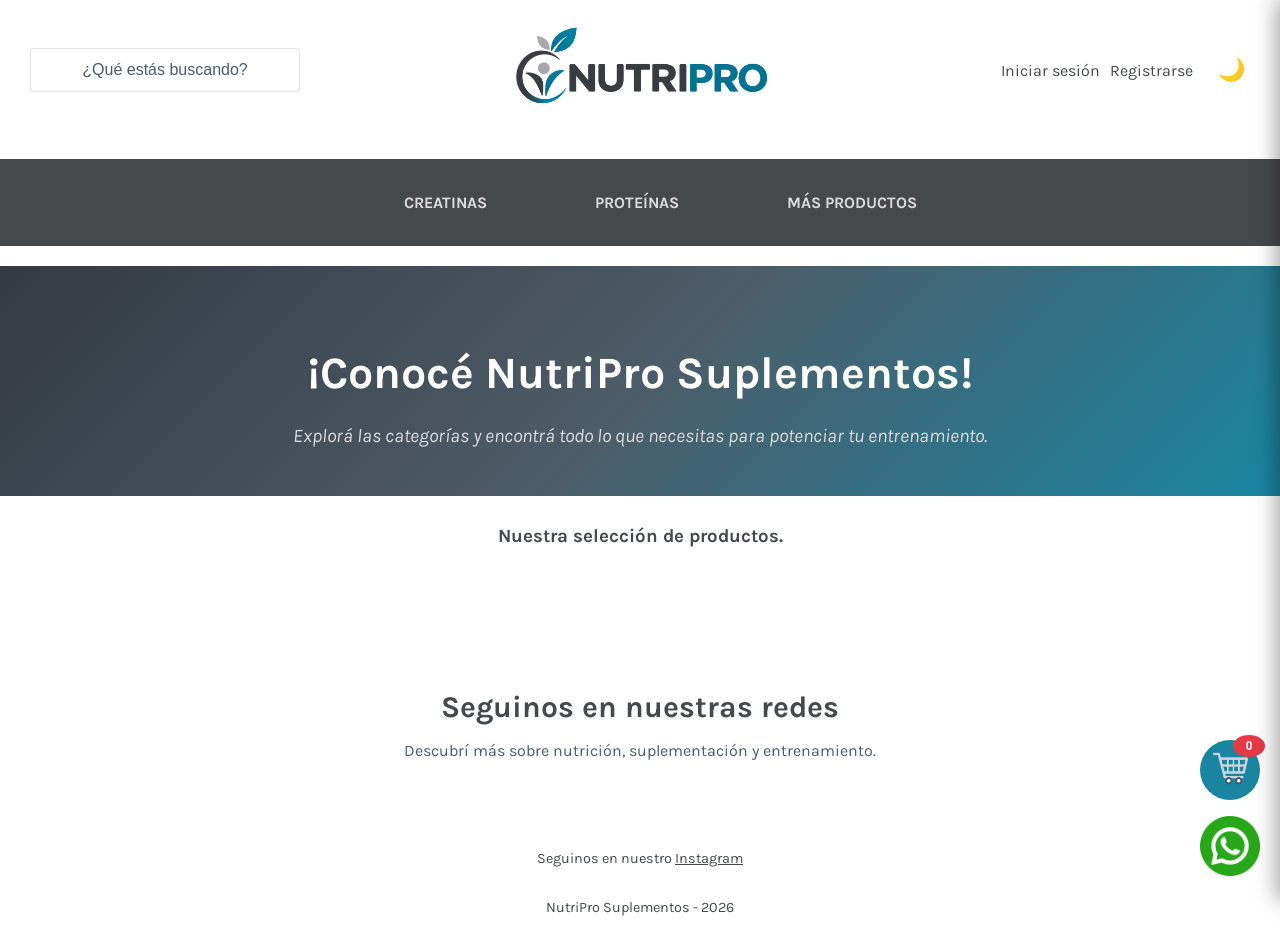
<file: index.html>
<!DOCTYPE html>
    <html>
        <head>
            <script>
                document.documentElement.dataset.tema =
                    localStorage.getItem("nutripro-tema") || "claro";
            </script>

            <meta charset="UTF-8">
            <meta name="viewport" content="width=device-width, initial-scale=1.0">

            <meta name="description" content="NutriPro - Suplementos deportivos, proteínas, creatinas y productos para nutrición.">
            <meta name="author" content="Juan Paez Enrico">

            <link rel="icon" type="image/png" href="./img/icon.png">

            <link rel="preconnect" href="https://fonts.googleapis.com">
            <link rel="preconnect" href="https://fonts.gstatic.com" crossorigin>
            <link href="https://fonts.googleapis.com/css2?family=Karla:ital,wght@0,200..800;1,200..800&display=swap" rel="stylesheet">
            
            <link rel="stylesheet" href="./css/styles.css">

            <title>NutriPro</title>
            
            <link rel="manifest" href="./manifest.json">
            <meta name="theme-color" content="#4C5C68">
        </head>
        <body id="header">

            <header>
                <div class="header-search">
                    <input type="text" placeholder="¿Qué estás buscando?" id="search-input">
                </div>

                <a href="index.html">
                    <img src="img/logo5.png" alt="NutriPro" width="280">
                </a>

                <div class="header-links">

                <div id="usuario-header"></div>

                <button type="button" id="boton-tema" aria-label="Activar modo oscuro">
                    🌙
                </button>
                </div>
            </header>

            <br>

            <nav>
                <input type="checkbox" id="menu-toggle">
                <label for="menu-toggle" class="menu-icon">☰</label>

                <ul class="nav-links">
                    <a href="./pages/creatinas.html">CREATINAS</a>
                    <a href="./pages/proteinas.html">PROTEÍNAS</a>
                    <a href="./pages/mas-productos.html">MÁS PRODUCTOS</a>
                </ul>
            </nav>

            <section class="hero">
                <div class="hero-content">
                    <h1>¡Conocé NutriPro Suplementos!</h1>
                    <p>Explorá las categorías y encontrá todo lo que necesitas para potenciar tu entrenamiento.</p>
                </div>
            </section>

            <section class="hero2">
                <div class="hero2-content">
                    <h3>Nuestra selección de productos.</h3>
                </div>
            </section>

            <section class="productos" id="contenedor-productos"> </section>

            <br>
            <p class="ver-mas">
                <label for="menu-toggle">Ver más productos</label>
                <br>
                <br>
                <br>
                <a href="#header">Volver arriba</a>
            </p>

            <section class="redes">

                <h1>Seguinos en nuestras redes</h1>
                <p>Descubrí más sobre nutrición, suplementación y entrenamiento.</p>

                <!-- <section class="redes-seccion">

                    <div class="carrusel">

                        <div class="carrusel-contenido">

                            <div class="publicacion">
                                <blockquote
                                    class="tiktok-embed"
                                    cite="https://www.tiktok.com/@julian.nutrifit/video/7533417668171336966"
                                    data-video-id="7533417668171336966">
                                    <section></section>
                                </blockquote>
                            </div>

                            <div class="publicacion">
                                <blockquote
                                    class="tiktok-embed"
                                    cite="https://www.tiktok.com/@julian.nutrifit/video/7469591497877245189"
                                    data-video-id="7469591497877245189">
                                    <section></section>
                                </blockquote>
                            </div>

                        </div>

                    </div>

                </section> -->

                <section class="redes-seccion">

                    <div class="carrusel">

                        <div class="carrusel-contenido">

                            <div class="publicacion">
                                <blockquote
                                    class="instagram-media"
                                    data-instgrm-permalink="https://www.instagram.com/p/DWQAWUnDGDp/"
                                    data-instgrm-version="14">
                                </blockquote>
                            </div>

                            <div class="publicacion">
                                <blockquote
                                    class="instagram-media"
                                    data-instgrm-permalink="https://www.instagram.com/p/DV_tRzpDOYV/"
                                    data-instgrm-version="14">
                                </blockquote>
                            </div>

                        </div>

                    </div>

                </section>

            </section>

            <button class="carrito-flotante" id="abrir-carrito" aria-label="Abrir carrito" aria-expanded="false">
                <img src="./img/cart.png" alt="Carrito">
                <span class="carrito-contador" id="carrito-contador">0</span>
            </button>

            <div class="carrito-fondo" id="carrito-fondo"></div>

            <aside class="carrito-panel" id="carrito-panel" aria-label="Carrito de compras" aria-hidden="true">
                <div class="carrito-encabezado">
                    <h2>Mi carrito</h2>
                    <button class="carrito-cerrar" id="cerrar-carrito" aria-label="Cerrar carrito">
                        &times;
                    </button>
                </div>

                <div class="carrito-productos" id="carrito-productos"></div>

                <div class="carrito-pie">
                    <p class="carrito-total">
                        Total: <span id="carrito-total">$0</span>
                    </p>

                    <button class="carrito-pedido" id="realizar-pedido">
                        REALIZAR MI PEDIDO
                    </button>
                </div>
            </aside>

        <a class="whatsapp" href="https://wa.me/5493516362669" target="_blank">
        <img src="img/whatsapp.png" alt="WhatsApp" width="60" height="60">
        </a>

        <footer>
            Seguinos en nuestro <a href="https://www.instagram.com/nutripro_suplementos.store/" target="_blank">Instagram</a>
            <br>
            <br>
            <p>NutriPro Suplementos - 2026</p>
        </footer>   

        <script src="./js/app.js"></script>
        <script async src="https://www.instagram.com/embed.js"></script>

        </body>
    </html>
</file>
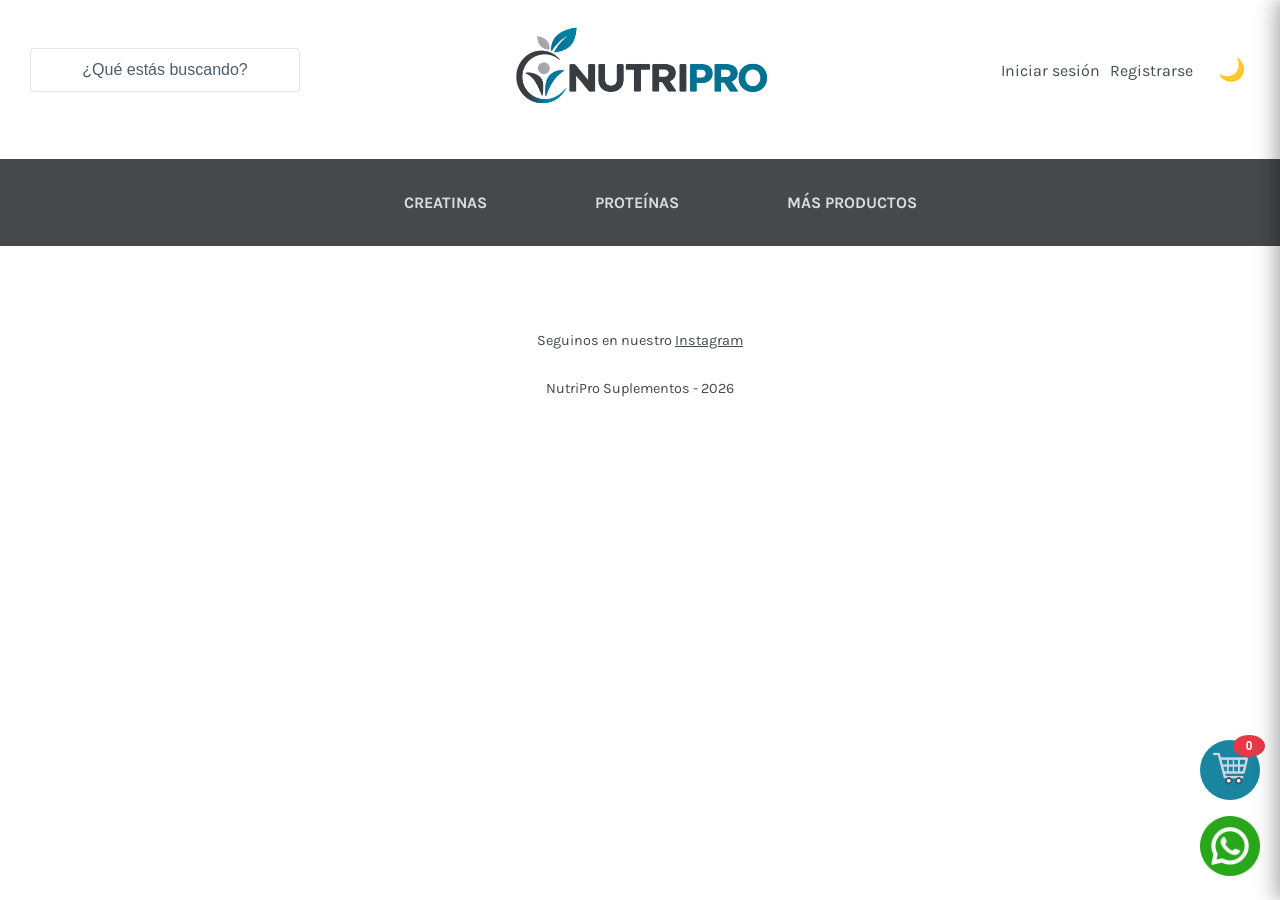
<file: pages/creatinas.html>
<!DOCTYPE html>
<html>
    <head>
        <meta charset="UTF-8">
        <meta name="viewport" content="width=device-width, initial-scale=1.0">

        <meta name="description" content="NutriPro - Suplementos deportivos, proteínas, creatinas y productos para nutrición.">
        <meta name="author" content="Juan Paez Enrico">

        <link rel="icon" type="image/png" href="../img/icon.png">

        <link rel="preconnect" href="https://fonts.googleapis.com">
        <link rel="preconnect" href="https://fonts.gstatic.com" crossorigin>
        <link href="https://fonts.googleapis.com/css2?family=Karla:ital,wght@0,200..800;1,200..800&display=swap" rel="stylesheet">
        
        <link rel="stylesheet" href="../css/styles.css">

        <title>NutriPro - Creatinas</title>
    </head>
    <script>
    document.documentElement.dataset.tema =
        localStorage.getItem("nutripro-tema") || "claro";
    </script>
    <body id="header">
        <header>
            <div class="header-search">
                <input type="text" placeholder="¿Qué estás buscando?" id="search-input">
            </div>

            <a href="../index.html">
                <img src="../img/logo5.png" alt="NutriPro" width="280">
            </a>

            <div class="header-links">

            <div id="usuario-header"></div>

            <button type="button" id="boton-tema" aria-label="Activar modo oscuro">
                🌙
            </button>
            </div>
        </header>

        <br>

        <nav>
            <input type="checkbox" id="menu-toggle">
            <label for="menu-toggle" class="menu-icon">☰</label>

            <ul class="nav-links">
                <a href="creatinas.html">CREATINAS</a>
                <a href="proteinas.html">PROTEÍNAS</a>
                <a href="mas-productos.html">MÁS PRODUCTOS</a>
            </ul>
        </nav>

        <section class="productos" id="contenedor-productos"> </section>

        <br>
        <p class="ver-mas">
            <label for="menu-toggle">Ver más productos</label>
            <br>
            <br>
            <br>
            <a href="#header">Volver arriba</a>
        </p>

        <button class="carrito-flotante" id="abrir-carrito" aria-label="Abrir carrito" aria-expanded="false">
            <img src="../img/cart.png" alt="Carrito">
            <span class="carrito-contador" id="carrito-contador">0</span>
        </button>

        <div class="carrito-fondo" id="carrito-fondo"></div>

        <aside class="carrito-panel" id="carrito-panel" aria-label="Carrito de compras" aria-hidden="true">
            <div class="carrito-encabezado">
                <h2>Mi carrito</h2>
                <button class="carrito-cerrar" id="cerrar-carrito" aria-label="Cerrar carrito">
                    &times;
                </button>
            </div>

            <div class="carrito-productos" id="carrito-productos"></div>

            <div class="carrito-pie">
                <p class="carrito-total">
                    Total: <span id="carrito-total">$0</span>
                </p>

                <button class="carrito-pedido" id="realizar-pedido">
                    REALIZAR MI PEDIDO
                </button>
            </div>
        </aside>

        <a class="whatsapp" href="https://wa.me/5493516362669" target="_blank">
        <img src="../img/whatsapp.png" alt="WhatsApp" width="60" height="60">
        </a>

        <footer>
            <br>
            Seguinos en nuestro <a href="https://www.instagram.com/nutripro_suplementos.store/" target="_blank">Instagram</a>
            <br>
            <br>
            <p>NutriPro Suplementos - 2026</p>
        </footer>

        <script src="../js/app.js" defer></script>

    </body>
</html>
</file>
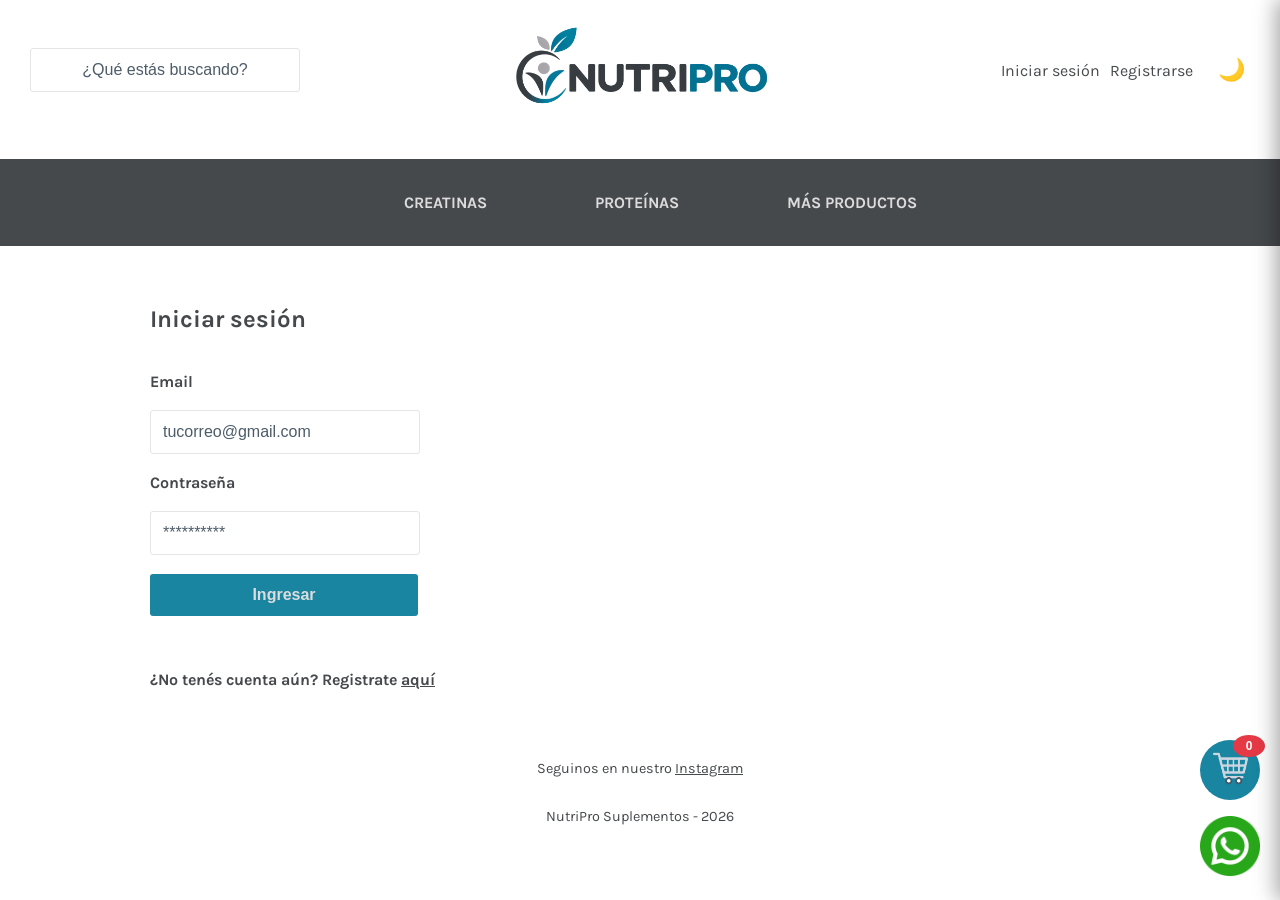
<file: pages/login.html>
<!DOCTYPE html>
<html>
    <head>
        <script>
        document.documentElement.dataset.tema =
            localStorage.getItem("nutripro-tema") || "claro";
        </script>
        <meta charset="UTF-8">
        <meta name="viewport" content="width=device-width, initial-scale=1.0">

        <meta name="description" content="NutriPro - Suplementos deportivos, proteínas, creatinas y productos para nutrición.">
        <meta name="author" content="Juan Paez Enrico">

        <link rel="icon" type="image/png" href="../img/icon.png">

        <link rel="preconnect" href="https://fonts.googleapis.com">
        <link rel="preconnect" href="https://fonts.gstatic.com" crossorigin>
        <link href="https://fonts.googleapis.com/css2?family=Karla:ital,wght@0,200..800;1,200..800&display=swap" rel="stylesheet">
        
        <link rel="stylesheet" href="../css/styles.css">

        <title>NutriPro - Iniciar sesión</title>

    </head>
    <body>

        <header>
            <div class="header-search">
                <input type="text" placeholder="¿Qué estás buscando?" id="search-input">
            </div>

            <a href="../index.html">
                <img src="../img/logo5.png" alt="NutriPro" width="280">
            </a>

            <div class="header-links">

            <div id="usuario-header"></div>

            <button type="button" id="boton-tema" aria-label="Activar modo oscuro">
                🌙
            </button>
            </div>
        </header>

        <br>

        <nav>
            <input type="checkbox" id="menu-toggle">
            <label for="menu-toggle" class="menu-icon">☰</label>

            <ul class="nav-links">
                <a href="creatinas.html">CREATINAS</a>
                <a href="proteinas.html">PROTEÍNAS</a>
                <a href="mas-productos.html">MÁS PRODUCTOS</a>
            </ul>
        </nav>


        <form id="form-login">
            <br>
            <h2>Iniciar sesión</h2>
            <br>
            <label for="email">Email</label>
            <br>
            <br>
            <input type="email" id="email" name="email" placeholder="tucorreo@gmail.com" required>
            <br>
            <br>
            <label for="password">Contraseña</label>
            <br>
            <br>
            <input type="password" id="password" name="password" placeholder="**********" required>
            <br>
            <!-- <p><a href="#">¿Olvidaste tu contraseña?</a></p> -->
            <br>
            <input type="submit" value="Ingresar">
            <br>
            <br>
            <br>
            <p>¿No tenés cuenta aún? Registrate <a href="registro.html">aquí</a></p>

        </form>

                <button class="carrito-flotante" id="abrir-carrito" aria-label="Abrir carrito" aria-expanded="false">
            <img src="../img/cart.png" alt="Carrito">
            <span class="carrito-contador" id="carrito-contador">0</span>
        </button>

        <div class="carrito-fondo" id="carrito-fondo"></div>

        <aside class="carrito-panel" id="carrito-panel" aria-label="Carrito de compras" aria-hidden="true">
            <div class="carrito-encabezado">
                <h2>Mi carrito</h2>
                <button class="carrito-cerrar" id="cerrar-carrito" aria-label="Cerrar carrito">
                    &times;
                </button>
            </div>

            <div class="carrito-productos" id="carrito-productos"></div>

            <div class="carrito-pie">
                <p class="carrito-total">
                    Total: <span id="carrito-total">$0</span>
                </p>

                <button class="carrito-pedido" id="realizar-pedido">
                    REALIZAR MI PEDIDO
                </button>
            </div>
        </aside>

        <a class="whatsapp" href="https://wa.me/5493516362669" target="_blank">
        <img src="../img/whatsapp.png" alt="WhatsApp" width="60" height="60">
        </a>

        <footer>
            <br>
            <br>
            <br>
            Seguinos en nuestro <a href="https://www.instagram.com/nutripro_suplementos.store/" target="_blank">Instagram</a>
            <br>
            <br>
            <p>NutriPro Suplementos - 2026</p>
        </footer>

        <script src="../js/app.js"></script>
    </body>
</html>
</file>
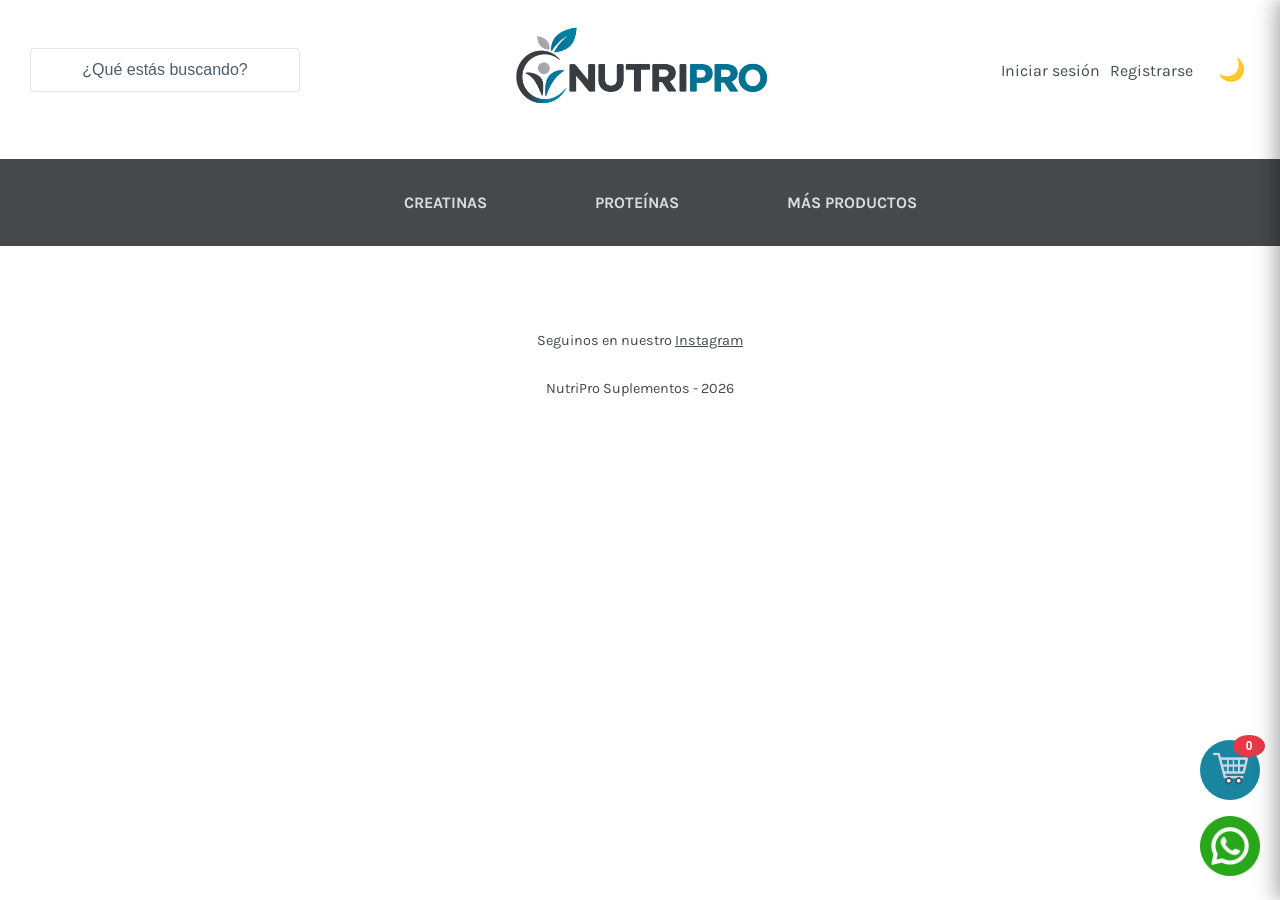
<file: pages/mas-productos.html>
<!DOCTYPE html>
<html>
    <head>
        <script>
            document.documentElement.dataset.tema =
                localStorage.getItem("nutripro-tema") || "claro";
        </script>
        <meta charset="UTF-8">
        <meta name="viewport" content="width=device-width, initial-scale=1.0">

        <meta name="description" content="NutriPro - Suplementos deportivos, proteínas, creatinas y productos para nutrición.">
        <meta name="author" content="Juan Paez Enrico">

        <link rel="icon" type="image/png" href="../img/icon.png">

        <link rel="preconnect" href="https://fonts.googleapis.com">
        <link rel="preconnect" href="https://fonts.gstatic.com" crossorigin>
        <link href="https://fonts.googleapis.com/css2?family=Karla:ital,wght@0,200..800;1,200..800&display=swap" rel="stylesheet">
        
        <link rel="stylesheet" href="../css/styles.css">

        <title>NutriPro - Más Productos</title>
    </head>
    <body id="header">
        <header>
            <div class="header-search">
                <input type="text" placeholder="¿Qué estás buscando?" id="search-input">
            </div>

            <a href="../index.html">
                <img src="../img/logo5.png" alt="NutriPro" width="280">
            </a>

            <div class="header-links">

            <div id="usuario-header"></div>

            <button type="button" id="boton-tema" aria-label="Activar modo oscuro">
                🌙
            </button>
            </div>
        </header>

        <br>

        <nav>
            <input type="checkbox" id="menu-toggle">
            <label for="menu-toggle" class="menu-icon">☰</label>

            <ul class="nav-links">
                <a href="creatinas.html">CREATINAS</a>
                <a href="proteinas.html">PROTEÍNAS</a>
                <a href="mas-productos.html">MÁS PRODUCTOS</a>
            </ul>
        </nav>

        <section class="productos" id="contenedor-productos"> </section>

                <br>
        <p class="ver-mas">
            <label for="menu-toggle">Ver más productos</label>
            <br>
            <br>
            <br>
            <a href="#header">Volver arriba</a>
        </p>

        <button class="carrito-flotante" id="abrir-carrito" aria-label="Abrir carrito" aria-expanded="false">
            <img src="../img/cart.png" alt="Carrito">
            <span class="carrito-contador" id="carrito-contador">0</span>
        </button>

        <div class="carrito-fondo" id="carrito-fondo"></div>

        <aside class="carrito-panel" id="carrito-panel" aria-label="Carrito de compras" aria-hidden="true">
            <div class="carrito-encabezado">
                <h2>Mi carrito</h2>
                <button class="carrito-cerrar" id="cerrar-carrito" aria-label="Cerrar carrito">
                    &times;
                </button>
            </div>

            <div class="carrito-productos" id="carrito-productos"></div>

            <div class="carrito-pie">
                <p class="carrito-total">
                    Total: <span id="carrito-total">$0</span>
                </p>

                <button class="carrito-pedido" id="realizar-pedido">
                    REALIZAR MI PEDIDO
                </button>
            </div>
        </aside>

        <a class="whatsapp" href="https://wa.me/5493516362669" target="_blank">
        <img src="../img/whatsapp.png" alt="WhatsApp" width="60" height="60">
        </a>

        <footer>
            <br>
            Seguinos en nuestro <a href="https://www.instagram.com/nutripro_suplementos.store/" target="_blank">Instagram</a>
            <br>
            <br>
            <p>NutriPro Suplementos - 2026</p>
        </footer>

        <script src="../js/app.js" defer></script>

    </body>
</html>
</file>
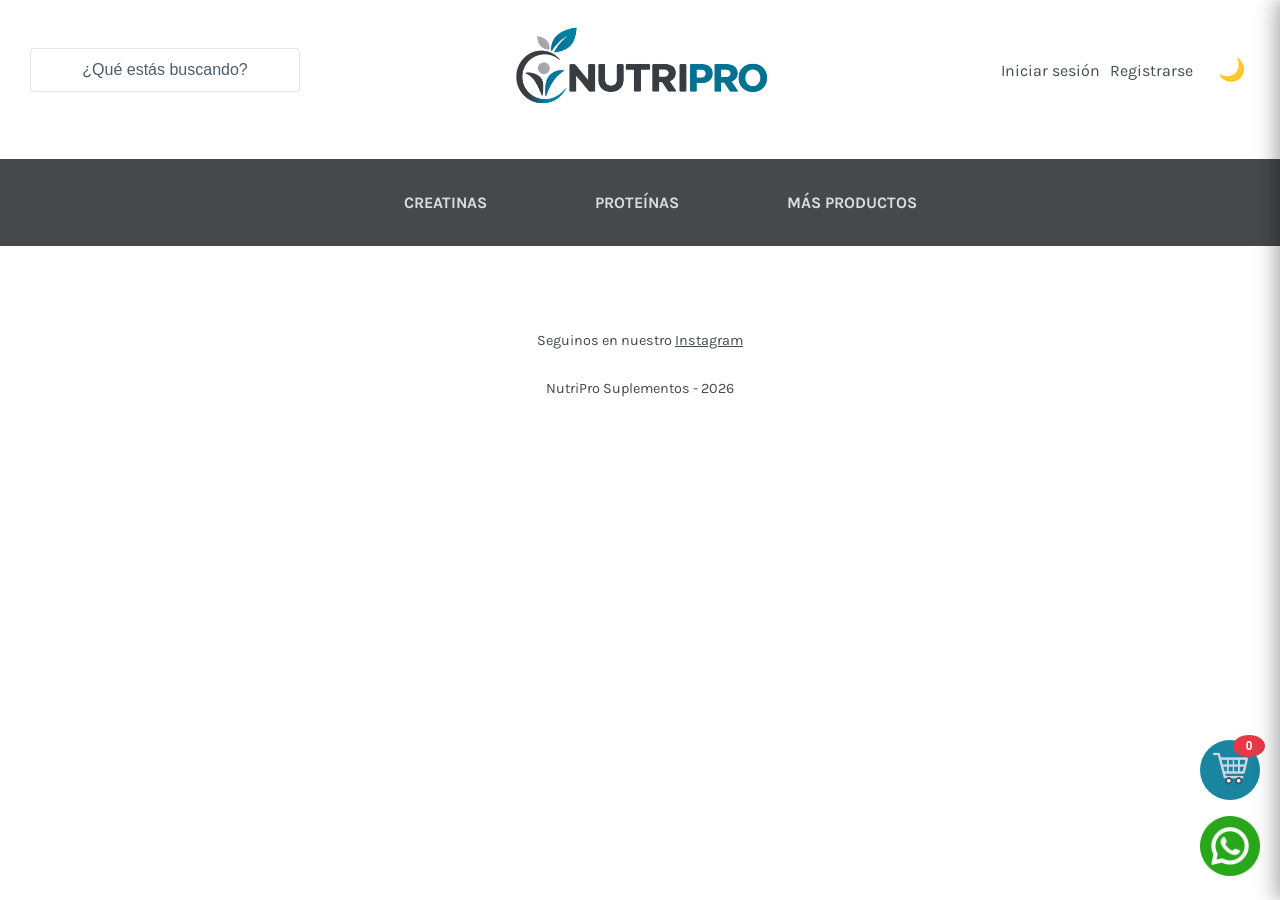
<file: pages/proteinas.html>
<!DOCTYPE html>
<html>
    <head>
        <script>
            document.documentElement.dataset.tema =
                localStorage.getItem("nutripro-tema") || "claro";
        </script>
        <meta charset="UTF-8">
        <meta name="viewport" content="width=device-width, initial-scale=1.0">

        <meta name="description" content="NutriPro - Suplementos deportivos, proteínas, creatinas y productos para nutrición.">
        <meta name="author" content="Juan Paez Enrico">

        <link rel="icon" type="image/png" href="../img/icon.png">

        <link rel="preconnect" href="https://fonts.googleapis.com">
        <link rel="preconnect" href="https://fonts.gstatic.com" crossorigin>
        <link href="https://fonts.googleapis.com/css2?family=Karla:ital,wght@0,200..800;1,200..800&display=swap" rel="stylesheet">
        
        <link rel="stylesheet" href="../css/styles.css">

        <title>NutriPro - Proteínas</title>
    </head>
    <body id="header">
        <header>
            <div class="header-search">
                <input type="text" placeholder="¿Qué estás buscando?" id="search-input">
            </div>

            <a href="../index.html">
                <img src="../img/logo5.png" alt="NutriPro" width="280">
            </a>

            <div class="header-links">

            <div id="usuario-header"></div>

            <button type="button" id="boton-tema" aria-label="Activar modo oscuro">
                🌙
            </button>
            </div>
        </header>

        <br>

        <nav>
            <input type="checkbox" id="menu-toggle">
            <label for="menu-toggle" class="menu-icon">☰</label>

            <ul class="nav-links">
                <a href="creatinas.html">CREATINAS</a>
                <a href="proteinas.html">PROTEÍNAS</a>
                <a href="mas-productos.html">MÁS PRODUCTOS</a>
            </ul>
        </nav>

        <section class="productos" id="contenedor-productos"> </section>

        <br>
        <p class="ver-mas">
            <label for="menu-toggle">Ver más productos</label>
            <br>
            <br>
            <br>
            <a href="#header">Volver arriba</a>
        </p>

        <button class="carrito-flotante" id="abrir-carrito" aria-label="Abrir carrito" aria-expanded="false">
            <img src="../img/cart.png" alt="Carrito">
            <span class="carrito-contador" id="carrito-contador">0</span>
        </button>

        <div class="carrito-fondo" id="carrito-fondo"></div>

        <aside class="carrito-panel" id="carrito-panel" aria-label="Carrito de compras" aria-hidden="true">
            <div class="carrito-encabezado">
                <h2>Mi carrito</h2>
                <button class="carrito-cerrar" id="cerrar-carrito" aria-label="Cerrar carrito">
                    &times;
                </button>
            </div>

            <div class="carrito-productos" id="carrito-productos"></div>

            <div class="carrito-pie">
                <p class="carrito-total">
                    Total: <span id="carrito-total">$0</span>
                </p>

                <button class="carrito-pedido" id="realizar-pedido">
                    REALIZAR MI PEDIDO
                </button>
            </div>
        </aside>

        <a class="whatsapp" href="https://wa.me/5493516362669" target="_blank">
        <img src="../img/whatsapp.png" alt="WhatsApp" width="60" height="60">
        </a>

        <footer>
            <br>
            Seguinos en nuestro <a href="https://www.instagram.com/nutripro_suplementos.store/" target="_blank">Instagram</a>
            <br>
            <br>
            <p>NutriPro Suplementos - 2026</p>
        </footer>

        <script src="../js/app.js" defer></script>

    </body>
</html>
</file>
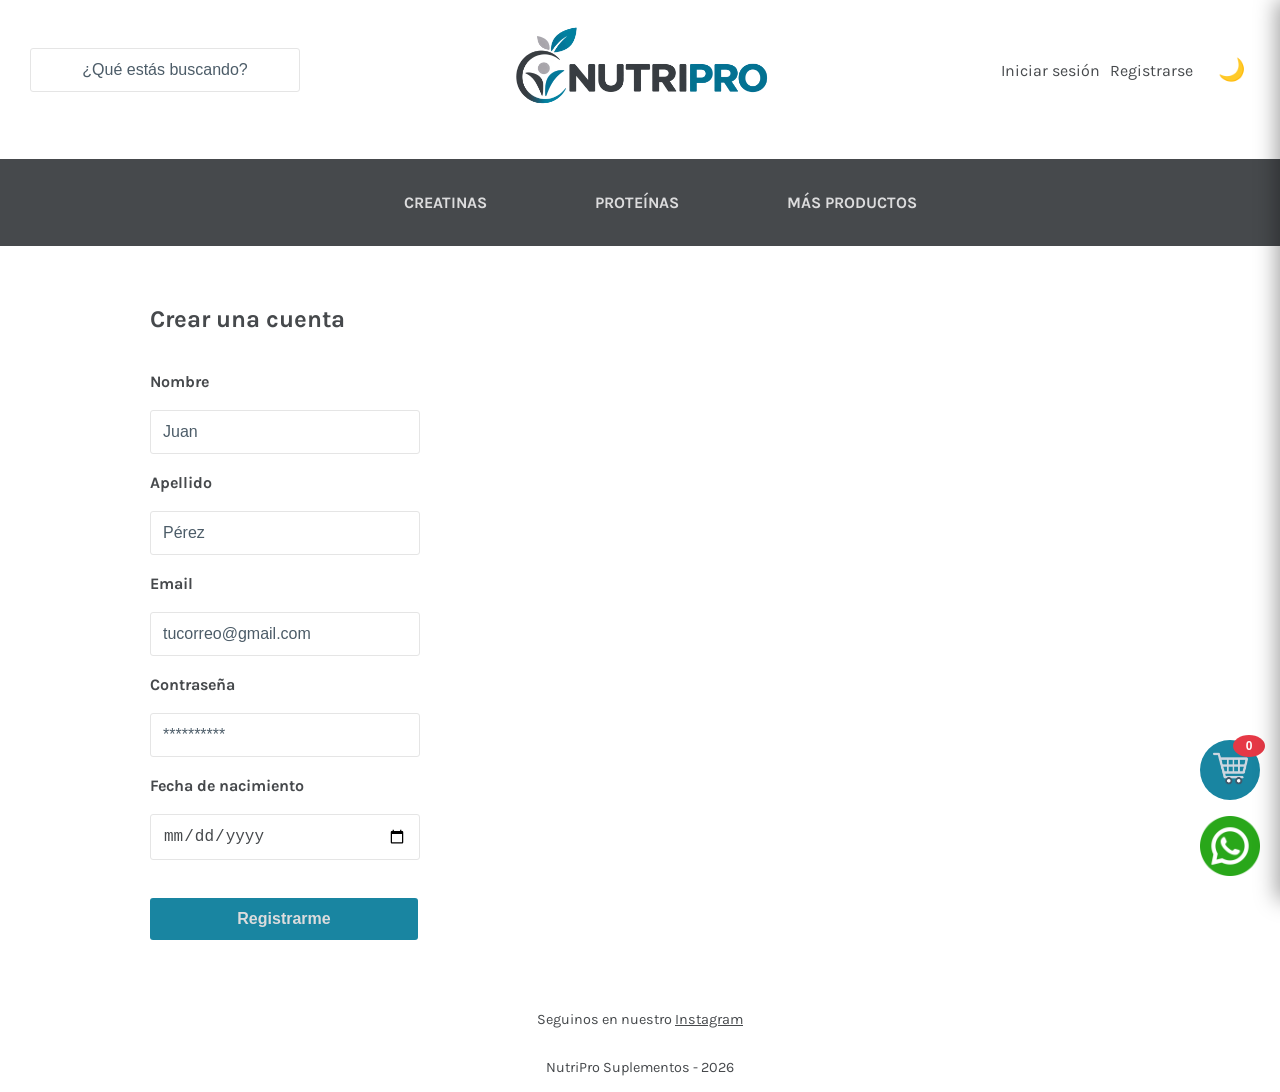
<file: pages/registro.html>
<!DOCTYPE html>
<html>
    <head>
        <script>
            document.documentElement.dataset.tema =
                localStorage.getItem("nutripro-tema") || "claro";
        </script>
        <meta charset="UTF-8">
        <meta name="viewport" content="width=device-width, initial-scale=1.0">

        <meta name="description" content="NutriPro - Suplementos deportivos, proteínas, creatinas y productos para nutrición.">
        <meta name="author" content="Juan Paez Enrico">

        <link rel="icon" type="image/png" href="../img/icon.png">

        <link rel="preconnect" href="https://fonts.googleapis.com">
        <link rel="preconnect" href="https://fonts.gstatic.com" crossorigin>
        <link href="https://fonts.googleapis.com/css2?family=Karla:ital,wght@0,200..800;1,200..800&display=swap" rel="stylesheet">
        
        <link rel="stylesheet" href="../css/styles.css">

        <title>NutriPro - Registrarse</title>
    </head>
    <body>

        <header>
            <div class="header-search">
                <input type="text" placeholder="¿Qué estás buscando?" id="search-input">
            </div>

            <a href="../index.html">
                <img src="../img/logo5.png" alt="NutriPro" width="280">
            </a>

            <div class="header-links">

            <div id="usuario-header"></div>

            <button type="button" id="boton-tema" aria-label="Activar modo oscuro">
                🌙
            </button>
            </div>
        </header>

        <br>

        <nav>
            <input type="checkbox" id="menu-toggle">
            <label for="menu-toggle" class="menu-icon">☰</label>

            <ul class="nav-links">
                <a href="creatinas.html">CREATINAS</a>
                <a href="proteinas.html">PROTEÍNAS</a>
                <a href="mas-productos.html">MÁS PRODUCTOS</a>
            </ul>
        </nav>

        <form id="form-registro">
            <br>
            <h2>Crear una cuenta</h2>
            <br>
            <label for="nombre">Nombre</label>
            <br>
            <br>
            <input type="text" id="nombre" name="nombre" placeholder="Juan" required>
            <br>
            <br>
            <label for="apellido">Apellido</label>
            <br>
            <br>
            <input type="text" id="apellido" name="apellido" placeholder="Pérez" required>
            <br>
            <br>
            <label for="email">Email</label>
            <br>
            <br>
            <input type="email" id="email" name="email" placeholder="tucorreo@gmail.com" required>
            <br>
            <br>
            <label for="password">Contraseña</label>
            <br>
            <br>
            <input type="password" id="password" name="password" placeholder="**********" required>
            <br>
            <br>
            <label for="fecha_nacimiento">Fecha de nacimiento</label>
            <br>
            <br>
            <input type="date" id="fecha_nacimiento" name="fecha_nacimiento" required>
            <br>
            <br>
            <br>
            <input type="submit" value="Registrarme">
        </form>

                <button class="carrito-flotante" id="abrir-carrito" aria-label="Abrir carrito" aria-expanded="false">
            <img src="../img/cart.png" alt="Carrito">
            <span class="carrito-contador" id="carrito-contador">0</span>
        </button>

        <div class="carrito-fondo" id="carrito-fondo"></div>

        <aside class="carrito-panel" id="carrito-panel" aria-label="Carrito de compras" aria-hidden="true">
            <div class="carrito-encabezado">
                <h2>Mi carrito</h2>
                <button class="carrito-cerrar" id="cerrar-carrito" aria-label="Cerrar carrito">
                    &times;
                </button>
            </div>

            <div class="carrito-productos" id="carrito-productos"></div>

            <div class="carrito-pie">
                <p class="carrito-total">
                    Total: <span id="carrito-total">$0</span>
                </p>

                <button class="carrito-pedido" id="realizar-pedido">
                    REALIZAR MI PEDIDO
                </button>
            </div>
        </aside>

        <a class="whatsapp" href="https://wa.me/5493516362669" target="_blank">
        <img src="../img/whatsapp.png" alt="WhatsApp" width="60" height="60">
        </a>

        <footer>
            <br>
            <br>
            <br>
            Seguinos en nuestro <a href="https://www.instagram.com/nutripro_suplementos.store/" target="_blank">Instagram</a>
            <br>
            <br>
            <p>NutriPro Suplementos - 2026</p>
        </footer>

        <script src="../js/app.js"></script>
    </body>
</html>
</file>
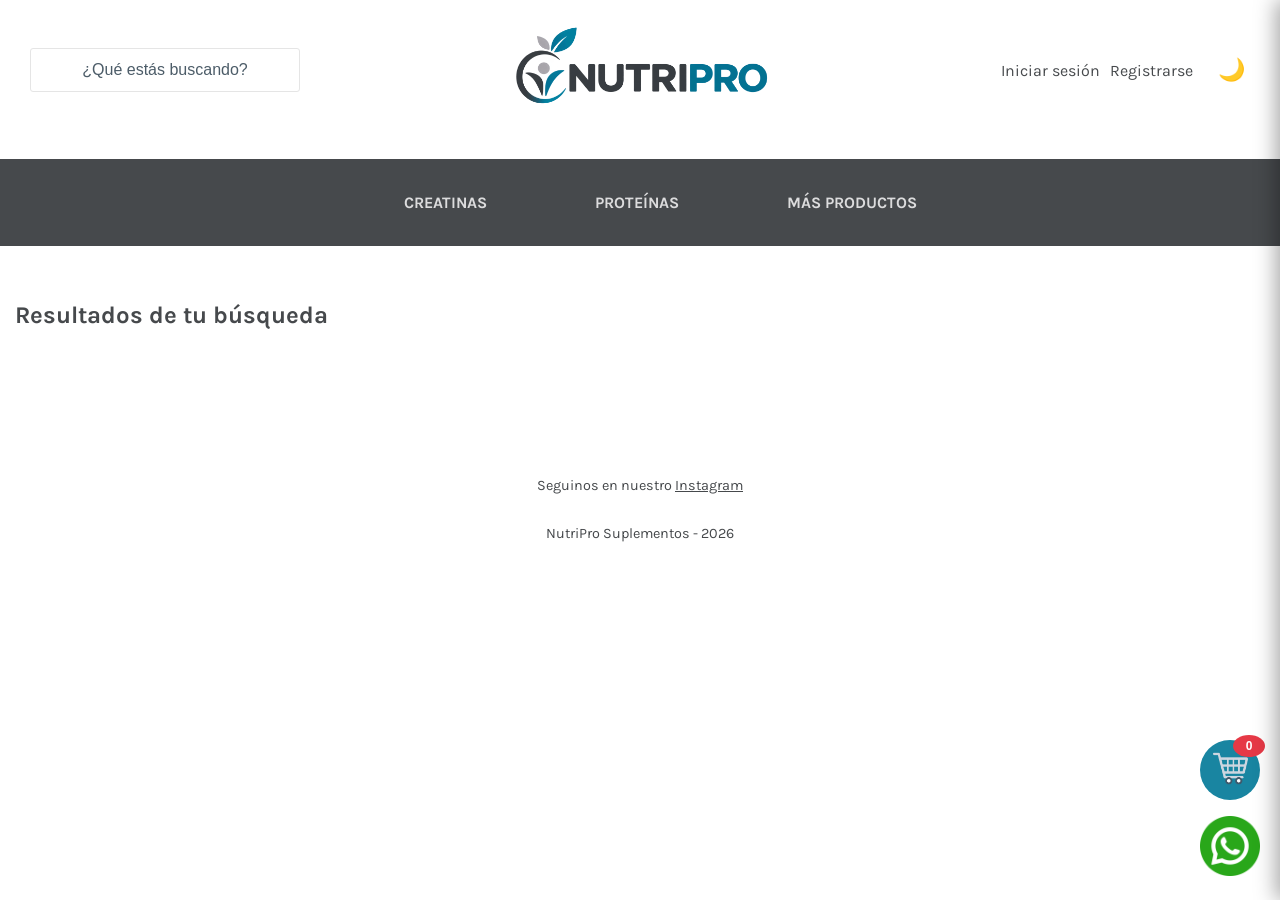
<file: pages/resultados.html>
<!DOCTYPE html>
    <html>
        <head>
            <script>
                document.documentElement.dataset.tema =
                    localStorage.getItem("nutripro-tema") || "claro";
            </script>

            <meta charset="UTF-8">
            <meta name="viewport" content="width=device-width, initial-scale=1.0">

            <meta name="description" content="NutriPro - Suplementos deportivos, proteínas, creatinas y productos para nutrición.">
            <meta name="author" content="Juan Paez Enrico">

            <link rel="icon" type="image/png" href="../img/icon.png">

            <link rel="preconnect" href="https://fonts.googleapis.com">
            <link rel="preconnect" href="https://fonts.gstatic.com" crossorigin>
            <link href="https://fonts.googleapis.com/css2?family=Karla:ital,wght@0,200..800;1,200..800&display=swap" rel="stylesheet">
            
            <link rel="stylesheet" href="../css/styles.css">

            <title>NutriPro - Resultados de tu búsqueda</title>
            
            <link rel="manifest" href="../manifest.json">
            <meta name="theme-color" content="#4C5C68">
        </head>
        <body id="header">

            <header>
                <div class="header-search">
                    <input type="text" placeholder="¿Qué estás buscando?" id="search-input">
                </div>

                <a href="../index.html">
                    <img src="../img/logo5.png" alt="NutriPro" width="280">
                </a>

                <div class="header-links">

                <div id="usuario-header"></div>

                <button type="button" id="boton-tema" aria-label="Activar modo oscuro">
                    🌙
                </button>
                </div>
            </header>

            <br>

            <nav>
                <input type="checkbox" id="menu-toggle">
                <label for="menu-toggle" class="menu-icon">☰</label>

                <ul class="nav-links">
                    <a href="creatinas.html">CREATINAS</a>
                    <a href="proteinas.html">PROTEÍNAS</a>
                    <a href="mas-productos.html">MÁS PRODUCTOS</a>
                </ul>
            </nav>

            <main>
                <section class="seccion-productos">
                    <h2 id="titulo-resultados">Resultados de tu búsqueda</h2>
                    <p id="contador-resultados"></p>
                    <br>
                    <div class="productos"></div>
                </section>
            </main>

            <button class="carrito-flotante" id="abrir-carrito" aria-label="Abrir carrito" aria-expanded="false">
                <img src="../img/cart.png" alt="Carrito">
                <span class="carrito-contador" id="carrito-contador">0</span>
            </button>

            <div class="carrito-fondo" id="carrito-fondo"></div>

            <aside class="carrito-panel" id="carrito-panel" aria-label="Carrito de compras" aria-hidden="true">
                <div class="carrito-encabezado">
                    <h2>Mi carrito</h2>
                    <button class="carrito-cerrar" id="cerrar-carrito" aria-label="Cerrar carrito">
                        &times;
                    </button>
                </div>

                <div class="carrito-productos" id="carrito-productos"></div>

                <div class="carrito-pie">
                    <p class="carrito-total">
                        Total: <span id="carrito-total">$0</span>
                    </p>

                    <button class="carrito-pedido" id="realizar-pedido">
                        REALIZAR MI PEDIDO
                    </button>
                </div>
            </aside>

        <a class="whatsapp" href="https://wa.me/5493516362669" target="_blank">
        <img src="../img/whatsapp.png" alt="WhatsApp" width="60" height="60">
        </a>

        <footer>
            <br>
            <br>
            Seguinos en nuestro <a href="https://www.instagram.com/nutripro_suplementos.store/" target="_blank">Instagram</a>
            <br>
            <br>
            <p>NutriPro Suplementos - 2026</p>
        </footer>   

        <script src="../js/app.js"></script>
        <script async src="https://www.instagram.com/embed.js"></script>

        </body>
    </html>
</file>
<file: css/styles.css>
:root {
    --fondo: #ffffff;
    --fondo-secundario: #C5C3C6;
    --texto: #46494C;
    --texto-secundario: #4C5C68;
    --borde: #e5e5e5;
    --fondo-boton-secundario: #f0f0f0;
    --acento: #1985A1;
    --texto-claro: #DCDCDD;
    --campo-fondo: #ffffff;
    --sombra: rgba(0, 0, 0, 0.35);
}

:root[data-tema="oscuro"] {
    --fondo: #202529;
    --fondo-secundario: #30383e;
    --texto: #e5e9ec;
    --texto-secundario: #b9c4cc;
    --borde: #46515a;
    --fondo-boton-secundario: #3b454d;
    --acento: #35a6c4;
    --texto-claro: #e5e9ec;
    --campo-fondo: #30383e;
    --sombra: rgba(0, 0, 0, 0.5);
}

/* GENERAL */

body {
    margin: 0;
    padding: 0;
    font-family: "Karla", sans-serif;
    font-style: normal;
    background-color: var(--fondo);
    color: var(--texto);
    transition: background-color 0.2s, color 0.2s;
}

a {
    color: var(--texto);
}

h2 {
    font-size: 24px;
    color: var(--texto);
}

header {
    margin: 10px;
    position: relative;
    text-align: center;
    display: flex;
    justify-content: center;
    align-items: center;
    min-height: 120px;
}

header a {
    text-decoration: none;
    transition: 0.2s;
}

header a:hover {
    color: var(--acento);
}

.header-search {
    margin-left: auto;
    transform: translateX(20px);
}

.header-search input::placeholder {
    text-align: center;
}

header img {
    position: absolute;
    left: 50%;
    top: 10px;
    transform: translateX(-50%);
    transition: 0.2s;
}

header img:hover {
    transform: translateX(-50%) scale(1.05);
    filter: drop-shadow(0 0 8px rgba(8, 37, 45, 0.5));
}

.header-links {
    color: var(--texto);
    flex: 1;
    display: flex;
    justify-content: flex-end;
    align-items: center;
    gap: 20px;
    transform: translateX(-20px);
}

/* BOTÓN MODO OSCURO */

#boton-tema {
    border: none;
    background: transparent;
    color: var(--texto);
    font-size: 22px;
    cursor: pointer;
    padding: 5px;
    transition: transform 0.2s;
}

#boton-tema:hover {
    transform: scale(1.15);
}

/* NAVEGACIÓN */

nav {
    color: var(--texto-claro);
    position: sticky;
    top: 0;
    z-index: 1000;
    display: flex;
    justify-content: center;
    gap: 100px;
    background-color: #46494C;
    padding: 10px;
    margin-bottom: 20px;
    font-weight: bold;
    flex-wrap: wrap;
}

nav a {
    color: var(--texto-claro);
    text-decoration: none;
    padding: 8px 14px;
    border-radius: 15px;
    transition: 0.2s;
}

nav a:hover {
    color: var(--acento);
    box-shadow: 0 0 12px rgba(0, 0, 0, 0.35);
    background-color: #3A3D40;
}

.nav-links {
    display: flex;
    gap: 80px;
}

#menu-toggle,
.menu-icon {
    display: none;
}

/* PRODUCTOS */

.productos {
    display: flex;
    justify-content: center;
    gap: 30px;
    margin-top: 30px;
    flex-wrap: wrap;
}

.card {
    background-color: var(--fondo-secundario);
    color: var(--texto);
    width: 250px;
    padding: 20px;
    border-radius: 5px;
    text-align: center;
    box-shadow: 0 0 12px var(--sombra);
    display: flex;
    flex-direction: column;
}

.card img {
    width: 100%;
    height: 300px;
    object-fit: contain;
}

.card h2 {
    color: var(--texto);
}

.precio {
    font-size: 20px;
    font-weight: bold;
    color: var(--acento);
}

.boton {
    display: inline-block;
    background-color: var(--acento);
    color: var(--texto-claro);
    padding: 10px 20px;
    border-radius: 5px;
    text-decoration: none;
    font-weight: bold;
    transition: 0.2s;
    margin-top: auto;
    cursor: pointer;
}

.boton:hover {
    transform: translateY(-3px) scale(1.05);
}

/* FORMULARIOS */

form {
    margin-left: 150px;
    color: var(--texto);
    font-weight: bold;
}

form a {
    transition: 0.2s;
}

form a:hover {
    color: var(--acento);
}

input:not([type="submit"]) {
    width: 244px;
    border: 1px solid var(--borde);
    padding: 12px;
    border-radius: 3px;
    font-size: 16px;
    background-color: var(--campo-fondo);
    color: var(--texto);
}

input:not([type="submit"])::placeholder {
    color: var(--texto-secundario);
}

input[type="submit"] {
    width: 268px;
    border: none;
    padding: 12px;
    border-radius: 3px;
    font-size: 16px;
    background-color: var(--acento);
    color: var(--texto-claro);
    font-weight: bold;
    transition: 0.2s;
    cursor: pointer;
}

input[type="submit"]:hover {
    transform: translateY(-3px) scale(1.05);
}

/* WHATSAPP */

.whatsapp {
    position: fixed;
    right: 20px;
    bottom: 20px;
}

.whatsapp img {
    transition: 0.2s;
}

.whatsapp img:hover {
    transform: scale(1.15);
}

/* FOOTER */

footer {
    text-align: center;
    margin-top: 20px;
    font-size: 0.9em;
    color: var(--texto);
}

footer a {
    transition: 0.2s;
}

footer a:hover {
    color: var(--acento);
}

/* CARRITO */

.carrito-flotante {
    position: fixed;
    right: 20px;
    bottom: 100px;
    z-index: 1002;
    width: 60px;
    height: 60px;
    border: none;
    border-radius: 50%;
    background-color: var(--acento);
    color: white;
    cursor: pointer;
    transition: 0.2s;
}

.carrito-flotante:hover {
    transform: scale(1.15);
}

.carrito-flotante img {
    width: 35px;
    height: 35px;
    object-fit: contain;
}

.carrito-contador {
    position: absolute;
    top: -5px;
    right: -5px;
    min-width: 22px;
    height: 22px;
    padding: 0 5px;
    display: flex;
    align-items: center;
    justify-content: center;
    border-radius: 50%;
    background-color: #e63946;
    color: white;
    font-size: 12px;
    font-weight: bold;
}

.carrito-fondo {
    position: fixed;
    inset: 0;
    z-index: 1003;
    background-color: rgba(0, 0, 0, 0.5);
    opacity: 0;
    visibility: hidden;
    transition: opacity 0.3s ease, visibility 0.3s ease;
}

.carrito-fondo.activo {
    opacity: 1;
    visibility: visible;
}

.carrito-panel {
    position: fixed;
    top: 0;
    right: 0;
    z-index: 1004;
    width: 420px;
    max-width: 100%;
    height: 100vh;
    height: 100dvh;
    display: flex;
    flex-direction: column;
    background-color: var(--fondo);
    color: var(--texto);
    box-shadow: -4px 0 20px var(--sombra);
    transform: translateX(100%);
    transition: transform 0.3s ease;
}

.carrito-panel.abierto {
    transform: translateX(0);
}

.carrito-encabezado {
    display: flex;
    align-items: center;
    justify-content: space-between;
    padding: 20px;
    border-bottom: 1px solid var(--borde);
}

.carrito-encabezado h2 {
    margin: 0;
    font-size: 22px;
    color: var(--texto);
}

.carrito-cerrar {
    width: 36px;
    height: 36px;
    border: none;
    border-radius: 50%;
    background-color: var(--fondo-boton-secundario);
    color: var(--texto);
    font-size: 28px;
    line-height: 1;
    cursor: pointer;
}

.carrito-cerrar:hover {
    background-color: var(--borde);
}

.carrito-productos {
    flex: 1;
    overflow-y: auto;
    padding: 20px;
}

.carrito-producto {
    display: flex;
    gap: 12px;
    padding: 15px 0;
    border-bottom: 1px solid var(--borde);
}

.carrito-producto img {
    width: 75px;
    height: 75px;
    object-fit: contain;
    flex-shrink: 0;
}

.carrito-producto-info {
    flex: 1;
    min-width: 0;
}

.carrito-producto-info h3 {
    margin: 0 0 6px;
    font-size: 15px;
    color: var(--texto);
}

.carrito-producto-info p {
    margin: 4px 0;
    font-size: 13px;
    color: var(--texto);
}

.carrito-producto-precio {
    font-weight: bold;
}

.carrito-producto-acciones {
    display: flex;
    align-items: center;
    gap: 8px;
    margin-top: 8px;
}

.carrito-producto-acciones button {
    min-width: 28px;
    height: 28px;
    border: 1px solid var(--borde);
    border-radius: 5px;
    background-color: var(--campo-fondo);
    color: var(--texto);
    cursor: pointer;
}

.carrito-producto-acciones button:hover {
    background-color: var(--fondo-boton-secundario);
}

.carrito-eliminar {
    padding: 0 8px;
    font-size: 12px;
}

.carrito-pie {
    padding: 20px;
    border-top: 1px solid var(--borde);
    background-color: var(--fondo);
}

.carrito-total {
    display: flex;
    justify-content: space-between;
    margin: 0 0 18px;
    font-size: 20px;
    font-weight: bold;
}

.carrito-pedido {
    width: 100%;
    padding: 15px;
    border: none;
    border-radius: 6px;
    background-color: var(--acento);
    color: white;
    font-size: 14px;
    font-weight: bold;
    cursor: pointer;
    transition: background-color 0.2s ease;
}

.carrito-pedido:hover {
    background-color: #146b81;
}

.carrito-pedido:disabled {
    background-color: #aab2b5;
    cursor: not-allowed;
}

.carrito-vacio {
    padding: 30px 10px;
    color: var(--texto-secundario);
    text-align: center;
}

/* IMAGEN INTERACTIVA */

.imagen-info {
    cursor: pointer;
}

/* DIÁLOGO */

.dialogo-info {
    width: min(90%, 500px);
    max-height: 80vh;
    margin: auto;
    padding: 25px;
    border: 1px solid var(--borde);
    border-radius: 14px;
    background-color: var(--fondo-secundario);
    color: var(--texto);
}

.dialogo-info::backdrop {
    background-color: rgba(0, 0, 0, 0.65);
}

.dialogo-encabezado {
    display: flex;
    justify-content: space-between;
    align-items: center;
    gap: 15px;
    margin-bottom: 20px;
}

.dialogo-encabezado h2 {
    margin: 0;
    font-size: 22px;
    color: var(--texto);
}

.dialogo-cerrar {
    border: none;
    background: none;
    color: var(--texto);
    font-size: 30px;
    cursor: pointer;
}

#dialogo-contenido {
    line-height: 1.6;
    white-space: pre-line;
    overflow-wrap: anywhere;
}

#dialogo-descripcion {
    font-size: 18px;
    font-weight: bold;
}

/* HERO */

.hero {
    display: flex;
    align-items: center;
    justify-content: center;
    min-height: 150px;
    padding: 40px 20px;
    background: linear-gradient(
        135deg,
        #343a40,
        #4C5C68,
        #1985A1
    );
    text-align: center;
    color: #ffffff;
}

.hero-content {
    max-width: 800px;
}

.hero h1 {
    font-size: 2.8rem;
    font-weight: 700;
    margin-bottom: 20px;
    line-height: 1.2;
}

.hero p {
    font-style: italic;
    font-size: 1.2rem;
    line-height: 1.6;
    color: #DCDCDD;
    margin: 0;
}

.hero2 {
    align-items: center;
    justify-content: center;
    padding: 10px 10px;
    text-align: center;
    color: var(--texto);
}

/* REDES SOCIALES */

.ver-mas {
    display: none;
}

.redes {
    padding: 40px 20px;
    text-align: center;
    background-color: var(--fondo);
}

.redes > h1 {
    color: var(--texto);
    font-size: 30px;
    margin-bottom: 10px;
}

.redes > p {
    color: var(--texto-secundario);
    font-size: 16px;
    margin-bottom: 40px;
}

.redes-seccion {
    max-width: 1000px;
    margin: 50px auto;
}

.redes-seccion h2 {
    font-size: 24px;
    color: var(--texto);
    margin-bottom: 25px;
}

.carrusel-contenido {
    display: flex;
    justify-content: center;
    align-items: flex-start;
    gap: 25px;
}

.publicacion {
    flex: 1;
    min-width: 0;
    display: flex;
    justify-content: center;
}

.instagram-media {
    width: 100% !important;
    max-width: 400px !important;
    min-width: 0 !important;
    margin: 0 auto !important;
}

.tiktok-embed {
    width: 100% !important;
    max-width: 325px !important;
    min-width: 0 !important;
    margin: 0 auto !important;
}

.instagram-media {
    margin-bottom: 0 !important;
}

.redes-seccion:last-child {
    margin-bottom: 0;
}

.redes {
    padding-bottom: 20px;
}

.seccion-productos {
    padding: 15px;
    margin-bottom: 30px;
}

#usuario-header {
    display: flex;
    align-items: center;
    gap: 10px;
}

/* RESPONSIVE REDES */

@media (max-width: 750px) {

    .redes {
        padding: 30px 10px;
    }

    .redes > h1 {
        font-size: 25px;
    }

    .redes > p {
        font-size: 14px;
    }

    .redes-seccion {
        margin: 40px auto;
    }

    .carrusel-contenido {
        flex-direction: column;
        align-items: center;
        gap: 25px;
    }

    .publicacion {
        width: 100%;
        flex: none;
    }

    .instagram-media {
        max-width: 350px !important;
    }

    .tiktok-embed {
        max-width: 280px !important;
    }
}

@media (max-width: 750px) {
    .ver-mas {
        display: block;
        text-align: center;
        color: var(--texto-secundario);
        text-decoration: underline;
        cursor: pointer;
    }
}

/* RESPONSIVE HERO */

@media (max-width: 750px) {

    .hero {
        min-height: 150px;
        padding: 40px 20px;
    }

    .hero h1 {
        font-size: 2rem;
    }

    .hero p {
        font-size: 1rem;
    }
}

/* RESPONSIVE CARRITO */

@media (max-width: 480px) {

    .carrito-panel {
        width: 100%;
    }

    .carrito-encabezado,
    .carrito-productos,
    .carrito-pie {
        padding: 16px;
    }

    .carrito-flotante {
        right: 15px;
        bottom: 95px;
    }
}

/* RESPONSIVE GENERAL */

@media (max-width: 750px) {

    header {
        min-height: 180px;
        flex-direction: column;
        gap: 10px;
    }

    header img {
        top: 10px;
        width: 220px;
    }

    .header-search {
        margin: 120px 0 0;
        transform: none;
    }

    .header-links {
        color: var(--texto);
        justify-content: center;
        gap: 15px;
        transform: none;
    }

    nav {
        gap: 0;
        padding: 8px;
        justify-content: center;
    }

    .menu-icon {
        display: block;
        font-size: 30px;
        color: #DCDCDD;
        cursor: pointer;
    }

    .nav-links {
        color: var(--texto);
        margin: 10px 0;
        padding: 0;
        display: none;
        flex-direction: column;
        align-items: center;
        gap: 10px;
        width: 100%;
    }

    #menu-toggle:checked ~ .nav-links {
        display: flex;
    }

    nav a {
        padding: 8px 14px;
        border-radius: 6px;
    }

    .productos {
        flex-direction: column;
        align-items: center;
        gap: 20px;
        margin-top: 20px;
    }

    .card {
        width: 280px;
        box-sizing: border-box;
    }

    .card img {
        height: 250px;
    }

    form {
        margin-left: 20px;
        margin-right: 20px;
    }

    input:not([type="submit"]) {
        width: 100%;
        max-width: 268px;
        box-sizing: border-box;
    }

    input[type="submit"] {
        width: 100%;
        max-width: 268px;
        box-sizing: border-box;
    }

    .whatsapp {
        right: 15px;
        bottom: 15px;
    }

    .whatsapp img {
        width: 50px;
        height: 50px;
    }

    .carrito-flotante {
        right: 15px;
        bottom: 80px;
        width: 50px;
        height: 50px;
    }

    .carrito-flotante img {
        width: 30px;
        height: 30px;
    }

    .carrito-fondo {
        inset: 0;
    }

    .carrito-panel {
        width: 100%;
        max-width: 100%;
        height: 100vh;
        height: 100dvh;
        padding: 20px 15px;
        box-sizing: border-box;
    }

    .carrito-encabezado h2 {
        font-size: 22px;
    }

    .carrito-productos {
        padding: 15px 0;
        gap: 15px;
    }

    .carrito-producto {
        gap: 12px;
        padding: 12px 0;
    }

    .carrito-producto img {
        width: 75px;
        height: 75px;
        object-fit: contain;
        flex-shrink: 0;
    }

    .carrito-producto-info {
        min-width: 0;
        flex: 1;
    }

    .carrito-producto-info h3 {
        font-size: 14px;
    }

    .carrito-producto-info p {
        font-size: 13px;
    }

    .carrito-producto-acciones {
        flex-wrap: wrap;
        gap: 8px;
    }

    .carrito-pie {
        padding-top: 15px;
    }

    .carrito-total {
        font-size: 18px;
    }

    .carrito-pedido {
        width: 100%;
        padding: 14px;
    }

    footer {
        margin-top: 30px;
        padding: 0 15px;
    }
}
</file>
